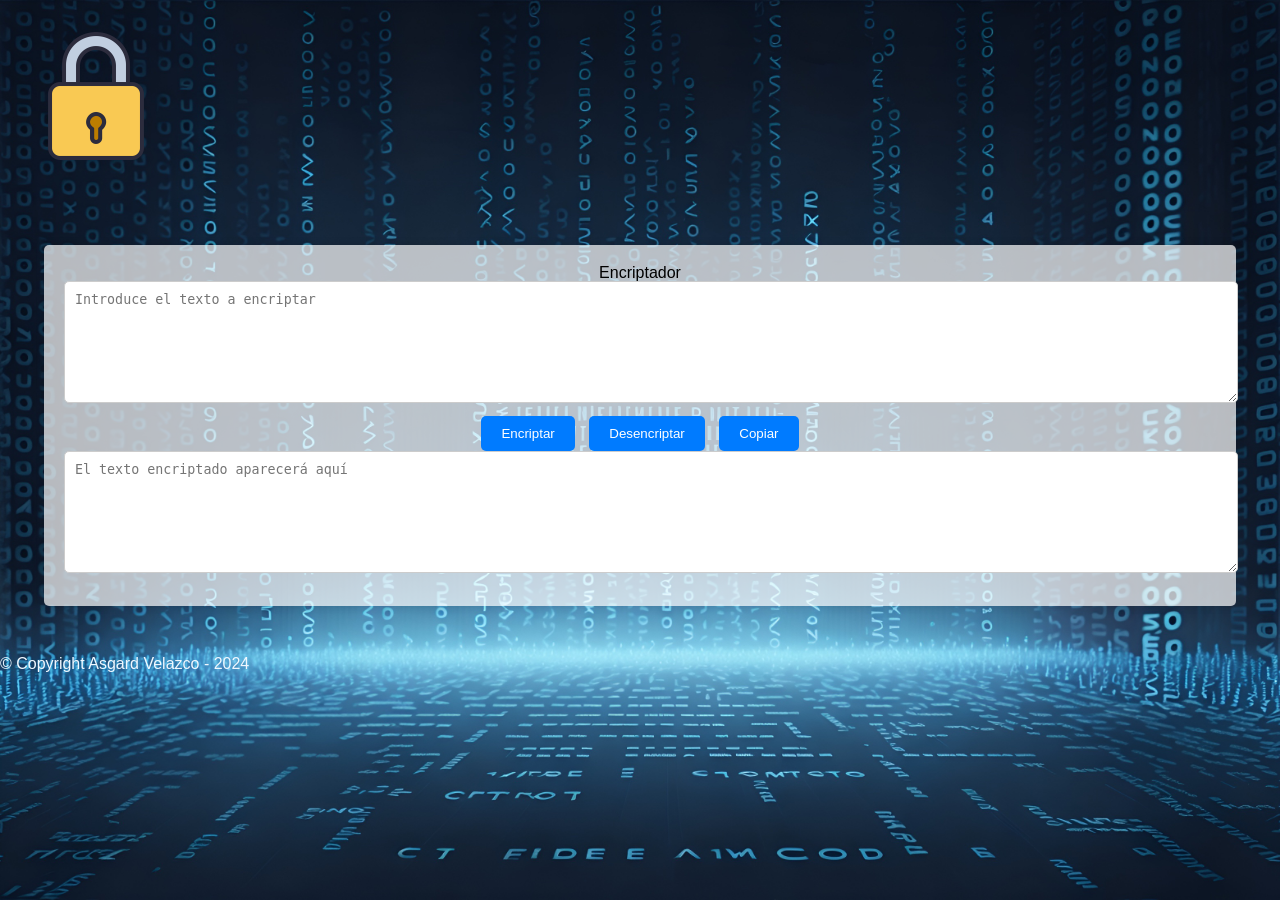
<file: index.html>
<!DOCTYPE html>
<html lang="es">
    <head>
        <meta charset="UTF-8">
        <meta name="viewport" content="width=device-width, initial-scale=1.0">
        <title>Encriptador de Texto</title>
        <link rel="stylesheet" href="reset.css">
        <link rel="stylesheet" href="styles.css">
    </head>

    <body>
        <header>
            <div class="caja">
                <h1><img src="imagenes/512x512.png" class="logoheader" alt="Logo de AVG"></h1>
            </div>
        </header>
        <main>
            <div class="container">
                <h2>Encriptador</h2>
                <textarea id="inputText" placeholder="Introduce el texto a encriptar"></textarea>
                <div class="buttons">
                    <button onclick="encodeText()">Encriptar</button>
                    <button onclick="decodeText()">Desencriptar</button>
                    <button onclick="copyToClipboard()">Copiar</button>
                </div>
                <textarea id="outputText" placeholder="El texto encriptado aparecerá aquí" readonly></textarea>
            </div>        
        </main>
        <footer>
            <p class="copyright">&copy Copyright Asgard Velazco - 2024</p>
        </footer>
        <script src="script.js"></script>
    </body>
</html>
</file>
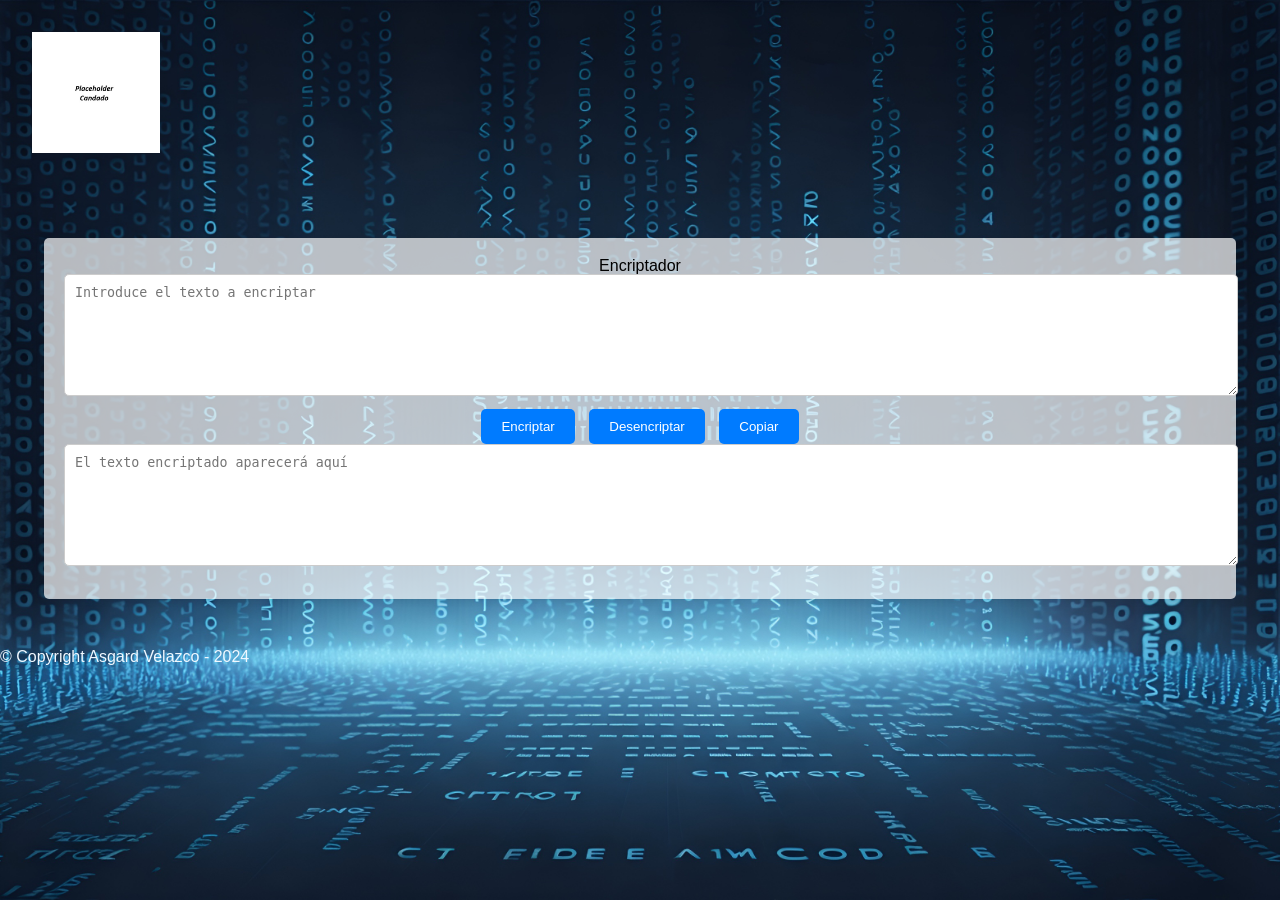
<file: encriptador.html>
<!DOCTYPE html>
<html lang="es">
    <head>
        <meta charset="UTF-8">
        <meta name="viewport" content="width=device-width, initial-scale=1.0">
        <title>Encriptador de Texto</title>
        <link rel="stylesheet" href="reset.css">
        <link rel="stylesheet" href="styles.css">
    </head>

    <body>
        <header>
            <div class="caja">
                <h1><img src="imagenes/Placeholder_Candado.jpg" class="logoheader" alt="Logo de AVG"></h1>
            </div>
        </header>
        <main>
            <div class="container">
                <h2>Encriptador</h2>
                <textarea id="inputText" placeholder="Introduce el texto a encriptar"></textarea>
                <div class="buttons">
                    <button onclick="encodeText()">Encriptar</button>
                    <button onclick="decodeText()">Desencriptar</button>
                    <button onclick="copyToClipboard()">Copiar</button>
                </div>
                <textarea id="outputText" placeholder="El texto encriptado aparecerá aquí" readonly></textarea>
            </div>        
        </main>
        <footer>
            <p class="copyright">&copy Copyright Asgard Velazco - 2024</p>
        </footer>
        <script src="script.js"></script>
    </body>
</html>
</file>
<file: styles.css>
body {
    font-family: Arial, sans-serif;
    margin: 0;
    padding: 0;
    background-image: url("imagenes/background.jpg"); 
    background-position: center top;
    background-size: 100vw 100vh;
    background-repeat: no-repeat;
  }

  .caja {
    width: auto;
    margin: 0 auto;
    text-align: left;
}

.logoheader { 
  margin: 2em;
  width: 10%;
}
  
  .container {
    max-width: 90%;
    margin: 50px auto;
    padding: 20px;
    background-color: rgba(255, 255, 255, 0.7); /* Adding opacity to make text readable */
    border-radius: 5px;
    box-shadow: 0 0 10px rgba(0, 0, 0, 0.1);
  }
  
  h2 {
    text-align: center;
  }
  
  textarea {
    width: 100%;
    height: 100px;
    margin-bottom: 10px;
    padding: 10px;
    border: 1px solid #ccc;
    border-radius: 5px;
  }
  
  .buttons {
    text-align: center;
  }
  
  button {
    padding: 10px 20px;
    margin: 0 5px;
    border: none;
    border-radius: 5px;
    background-color: #007bff;
    color: #fff;
    cursor: pointer;
  }
  
  button:hover {
    background-color: #0056b3;
  }
  
  button:disabled {
    background-color: #ccc;
    cursor: not-allowed;
  }
  
.copyright {
    color: aliceblue;
}
  
 /* Responsive styles */
@media only screen and (max-width: 600px) {
    body {
        background-size: 100vh; 
    }

    .container {
      margin: 20px auto;
      padding: 10px;
    }
    
    textarea {
      height: 80px;
    }
}
</file>
